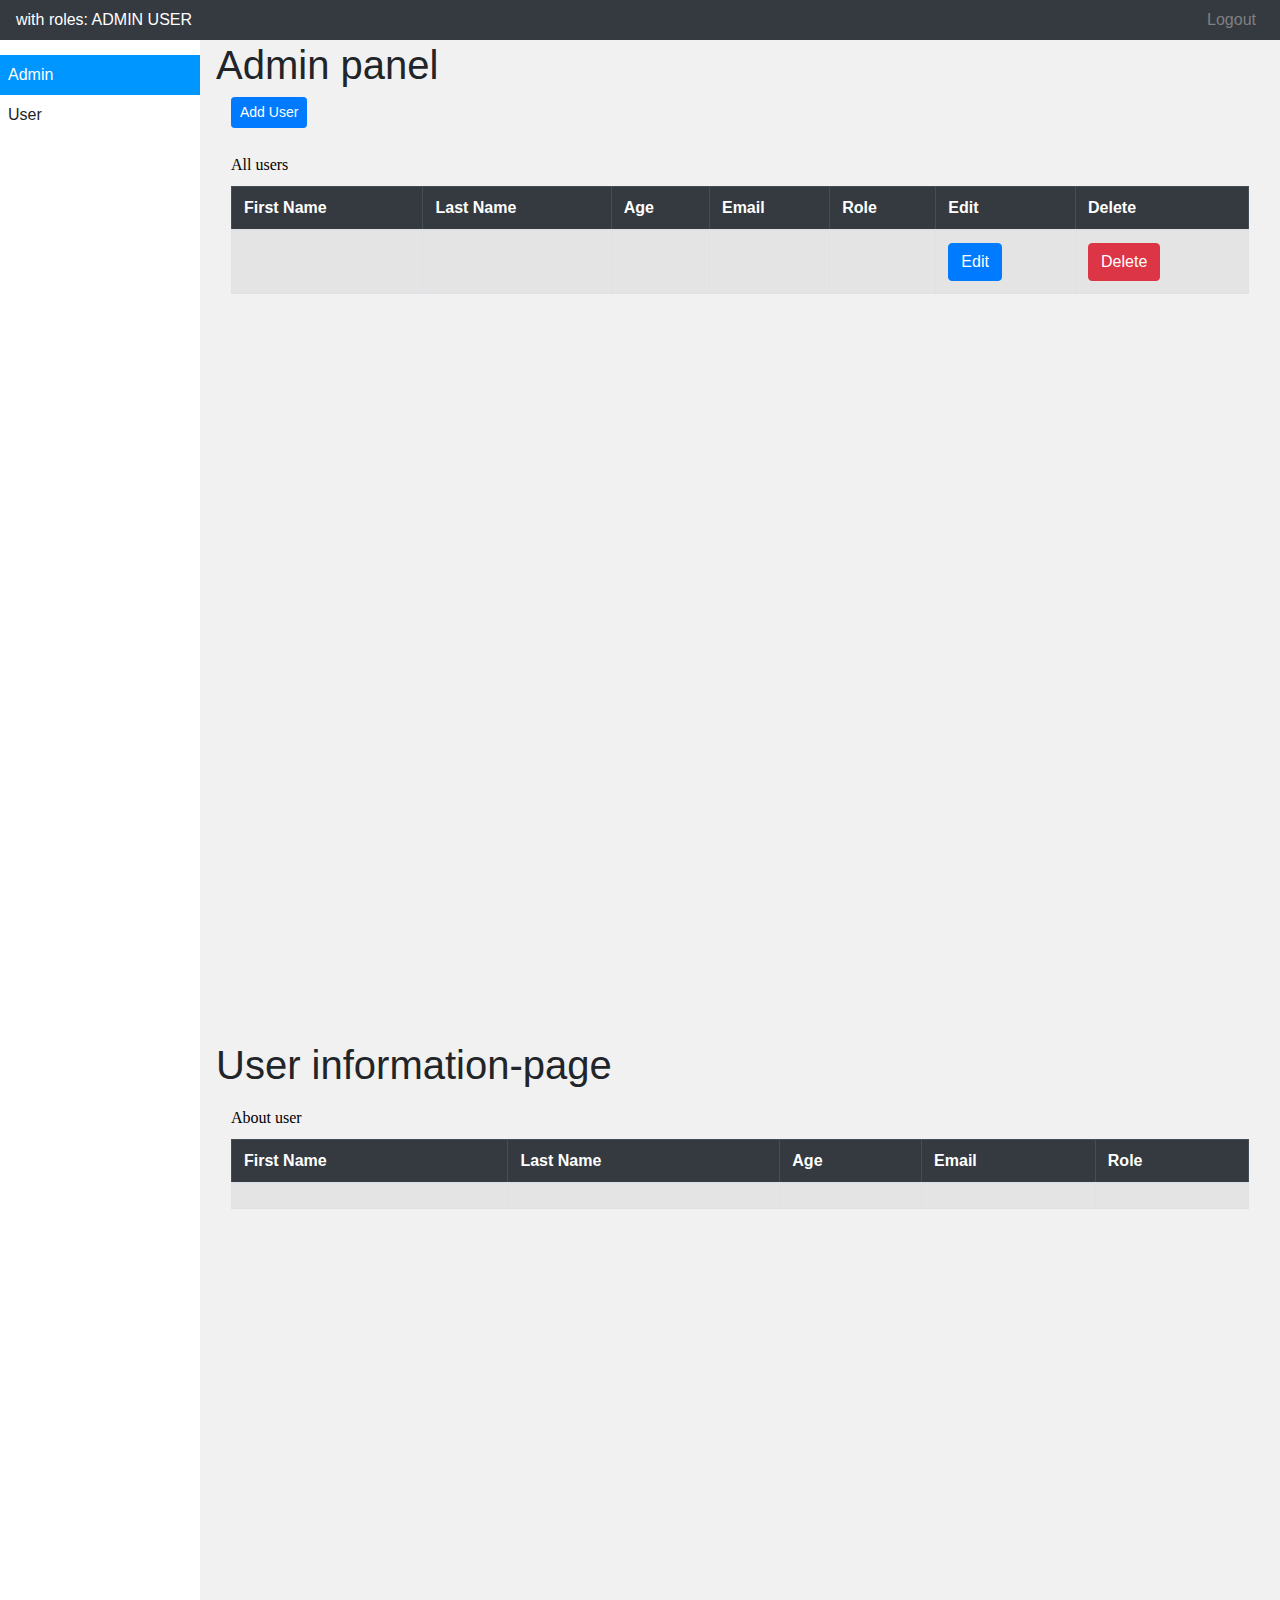
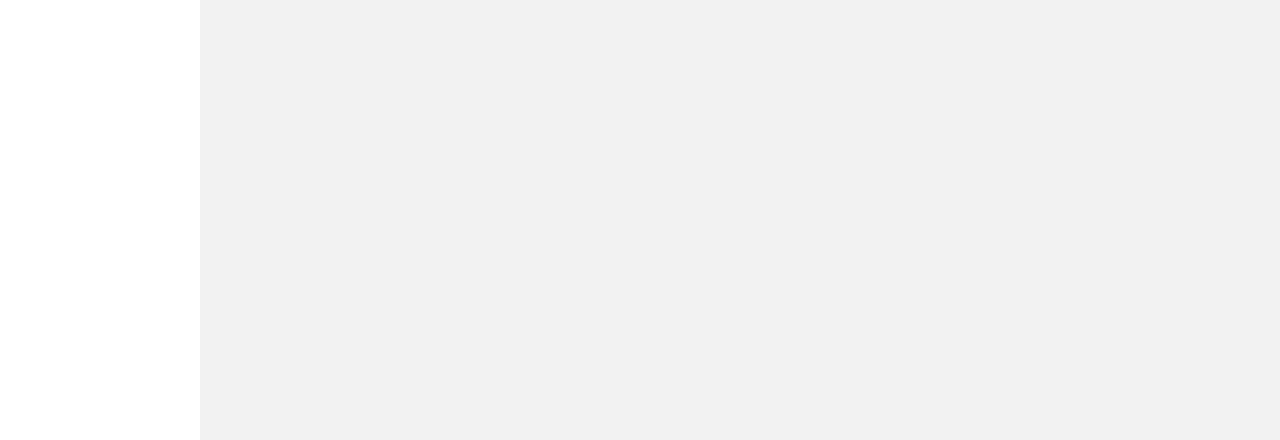
<file: src/main/resources/templates/index.html>
<html
  xmlns:th="http://www.thymeLeaf.org"
  xmlns:sec="http://www.thymeLeaf.org/thymeLeaf-extras-springsecurity3"
>
  <head>
    <title>Home Page</title>

    <link
      rel="stylesheet"
      href="https://cdn.jsdelivr.net/npm/bootstrap@4.6.2/dist/css/bootstrap.min.css"
    />
    
    <!-- <link type="text/css"
		  rel="stylesheet" 
		  href="${pageContext.request.contextPath}/index.css"/> -->
    
    <style type="text/css">
    
		     .sidebar {
			  margin: 0;
			  padding-top: 15px;
			  width: 200px;
			  background-color: #FFFFFF;
			  position: fixed;
			  height: 100%;
			  overflow: auto;
			}
		
			/* Sidebar links */
			.sidebar a {
			  display: block;
			  color: #0096FF;
			  padding: 8px;
			  text-decoration: none;
			}
			
			/* Active/current link */
			.sidebar a.active {
			  background-color: #0096FF;
			  color: white;
			}
		
			/* Links on mouse-over 
			.sidebar a:hover:not(.active) {
			  color: white;
			} */
			
			/* Page content. The value of the margin-left property should match the value of the sidebar's width property */
			div.content {
			  background-color: #f1f1f1;
			  margin-left: 200px;
			  padding: 1px 16px;
			  height: 1000px;
			}
			caption {
			  caption-side: top;
			  color: black;
			  font-family: Verdana;
			}
    </style>
    
    <script>
    	var showAdminTable = true
    </script>
   
  </head>

  <body>
  
    <nav class="navbar navbar-dark bg-dark navbar-expand-sm d-flex justify-content-between">
      <a class="mr-2 text-white">
            <span sec:authentication="principal.username" class="text-white" style="font-weight: bold"></span>
     			 with roles: ADMIN USER</a>
      <a class="mr-2" th:href="@{/login}" style="color: #808080">Logout</a>
    </nav>

	<div class="sidebar">
	  <a class="active">Admin</a>
	  <a >User</a>
	</div>
	
	<div class ="content">
	
    <!-- add our html table here  -->

    <div class="container"> 
      <div class="row">
        <h1>Admin panel</h1>
      </div>

      <div class="row">
        <div class="col-lg-3">
          <a th:href="@{/registration}" class="btn btn-primary btn-sm mb-3">
            Add User</a
          >
        </div>
      </div>

      <table class="table table-striped table-bordered">
        <caption align="top">All users</caption>
        <thead class="table-dark">
          <tr>
            <th>First Name</th>
            <th>Last Name</th>
            <th>Age</th>
            <th>Email</th>
            <th>Role</th>
            <th>Edit</th>
            <th>Delete</th>
          </tr>
        </thead>
        <tbody>
          <tr th:each="user: ${users}">
            <td th:text="${user.firstName}"></td>
            <td th:text="${user.lastName}"></td>
            <td th:text="${user.age}"></td>
            <td th:text="${user.email}"></td>
            <td th:text="${user.roles.get(0).getName()}"></td>
            <td>
              <a th:href="@{/edit/{id}(id=${user.id})}" class="btn btn-primary"
                >Edit</a
              >
            </td>
            <td>
              <a
                th:href="@{/{id}(id=${user.id})}"
                class="btn btn-danger"
                onclick="if (!(confirm('Are you sure you want to delete this customer?'))) return false"
                >Delete</a
              >
            </td>
          </tr>
        </tbody>
      </table>
    </div>
   </div>
   
   <div class ="content">
    <!-- add our html table here  -->

    <div class="container">
      <div class="row">
        <h1>User information-page</h1>
      </div>

      <table class="table table-striped table-bordered">
      	<caption align="top">About user</caption>
        <thead class="table-dark">
          <tr>
            <th>First Name</th>
            <th>Last Name</th>
            <th>Age</th>
            <th>Email</th>
            <th>Role</th>
          </tr>
        </thead>
        <tbody>
          <tr th:each="user: ${userss}">
            <td th:text="${user.firstName}"></td>
            <td th:text="${user.lastName}"></td>
            <td th:text="${user.age}"></td>
            <td th:text="${user.email}"></td>
            <td th:text="${user.roles.get(0).getName()}"></td>
          </tr>
        </tbody>
      </table>
    </div>
    </div>
   
   
  </body>
</html>
</file>
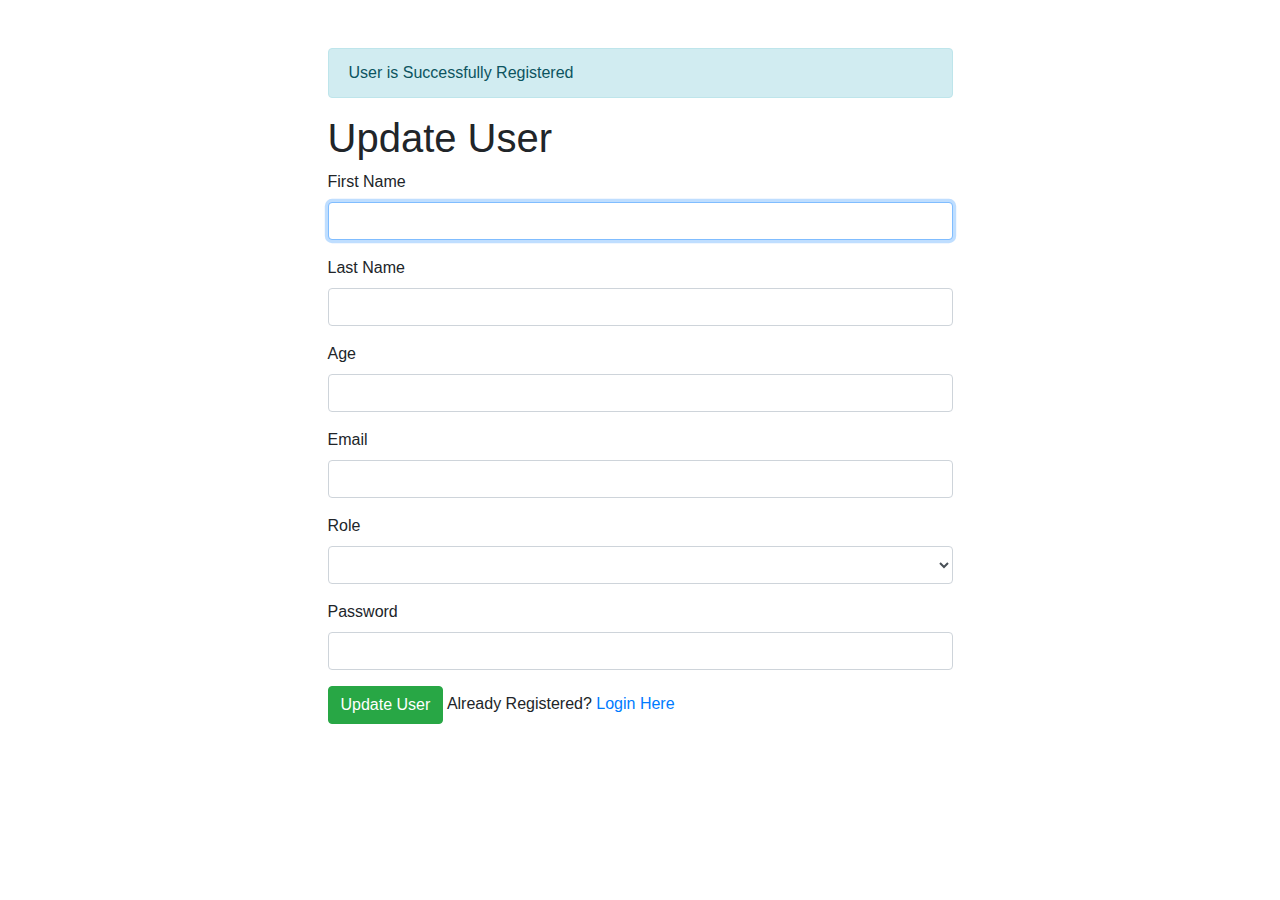
<file: src/main/resources/templates/edit_user.html>
<!DOCTYPE html PUBLIC "-//W3C//DTD HTML 4.01 Transitional//EN" "http://www.w3.org/TR/html4/loose.dtd">
<html xmlns:th="http://www.thymeLeaf.org" >

<head>

	<title> Registration </title>
	
	<link rel="stylesheet" href="https://cdn.jsdelivr.net/npm/bootstrap@4.6.2/dist/css/bootstrap.min.css">

</head>

<body>

	
	<!-- create HTML registration form -->
	<div class="contianer mt-5">
		<div class="row justify-content-center">
			<div class="col-md-6 col-md-offset-3">
			
				<!-- Success Message -->
				
				<div th:if="${param.success}">
					<div class="alert alert-info">User is Successfully Registered </div>				
				</div>
				
				<h1> Update User </h1>
				
				<form th:action="@{/{id}(id=${user.id})}" method="post" th:object="${user}">
					<div class="form-group">
						<label class="control-label" for="firstName">
							First Name
						</label>
						<input id="firstName" class="form-control" th:field="*{firstName}" required autofocus="autofocus" />					
					</div>
					
					<div class="form-group">
						<label class="control-label" for="lastName">
							Last Name
						</label>
						<input id="lastName" class="form-control" th:field="*{lastName}" required autofocus="autofocus" />					
					</div>
					
					<div class="form-group">
						<label class="control-label" for="age">
							Age
						</label>
						<input id="age" class="form-control" th:field="*{age}" required autofocus="autofocus" />					
					</div>
					
					<div class="form-group">
						<label class="control-label" for="email">
							Email
						</label>
						<input id="email" class="form-control" th:field="*{email}" required autofocus="autofocus" />					
					</div>
					
					<div class="form-group">
						<label class="control-label" for="role">
							Role
						</label>
						<select id="role" name="role" class="form-control" required autofocus="autofocus" >
							<option th:value="'ADMIN'" th:text="ADMIN"></option>
							<option th:value="'USER'" th:text="USER"></option>
						</select>					
					</div>
				
					<div class="form-group">
						<label class="control-label" for="password">
							Password
						</label>
						<input id="password" class="form-control" type="password" th:field="*{password}" required autofocus="autofocus" />					
					</div>
				
					<div class="form-group">
						<button type="submit" class="btn btn-success">Update User</button>
						<span>Already Registered? <a href="/" th:href="@{/login}">Login Here</a></span>				
					</div>
				
				</form>
			</div>
		</div>
	</div>

</body>

</html>
</file>
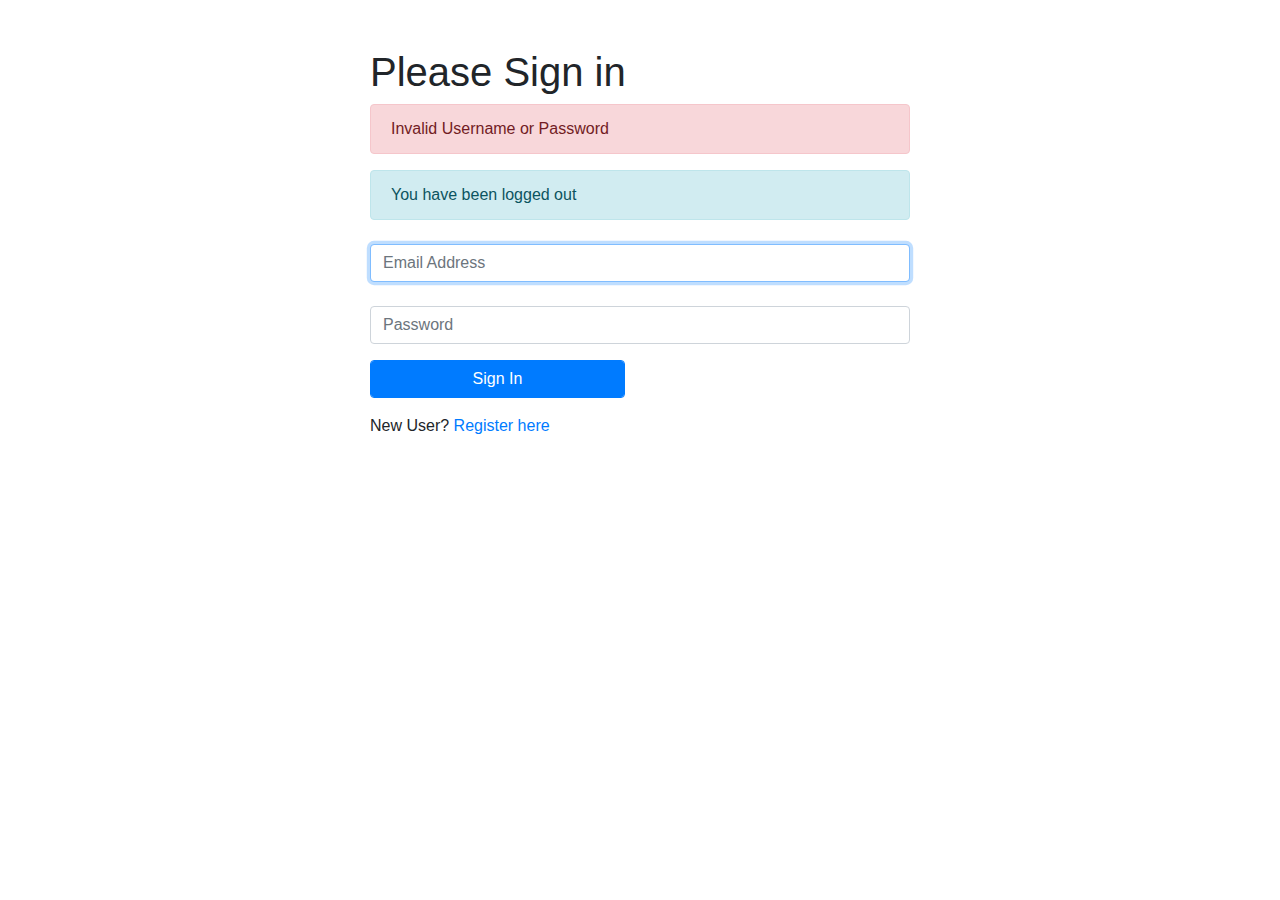
<file: src/main/resources/templates/login.html>
<!DOCTYPE html PUBLIC "-//W3C//DTD HTML 4.01 Transitional//EN" "http://www.w3.org/TR/html4/loose.dtd">
<html xmlns:th="http://www.thymeLeaf.org">
<head>
	<title>Login</title>
	
	<link rel="stylesheet" href="https://cdn.jsdelivr.net/npm/bootstrap@4.6.2/dist/css/bootstrap.min.css">
		
</head>
<body>

	
	
	
	<div class="container mt-5">
		<div class="row justify-content-center">
			<div class="col-md-6 col-md-offset-3">
				<h1> Please Sign in</h1>
				<form th:action="@{/login}" method="post">
					
						<!--  error message -->
						<div th:if="${param.error}">
							<div class="alert alert-danger">
								Invalid Username or Password
							</div>				
						</div>
						
						<!--  logout message -->
						<div th:if="${param.logout}">
							<div class="alert alert-info">
								You have been logged out</div>				
						</div>
						
						<div class="form-group">
							<label for="username"></label>
							<input type="text" class="form-control" id="username" name="username"
							placeholder="Email Address" autofocus="autofocus" />
						</div>
						
						<div class="form-group">
							<label for="password"></label>
							<input type="password" class="form-control" id="password" name="password"
							placeholder="Password" />
						</div>
						
						<div class="form-group">
							<div class="row">
								<div class="col-sm-6 col-sim-offset-3">
									<input type="submit" name="login-submit" id="login-submit"
										class="form-control btn btn-primary" value="Sign In" />
								</div>
							</div>
						</div>
				 </form>
				 <div class="form-group">
				 		<span>New User? <a href="/" th:href="@{/registration}">Register here</a></span>
				 </div>
			</div>
		</div>	
	</div>

</body>
</html>
</file>
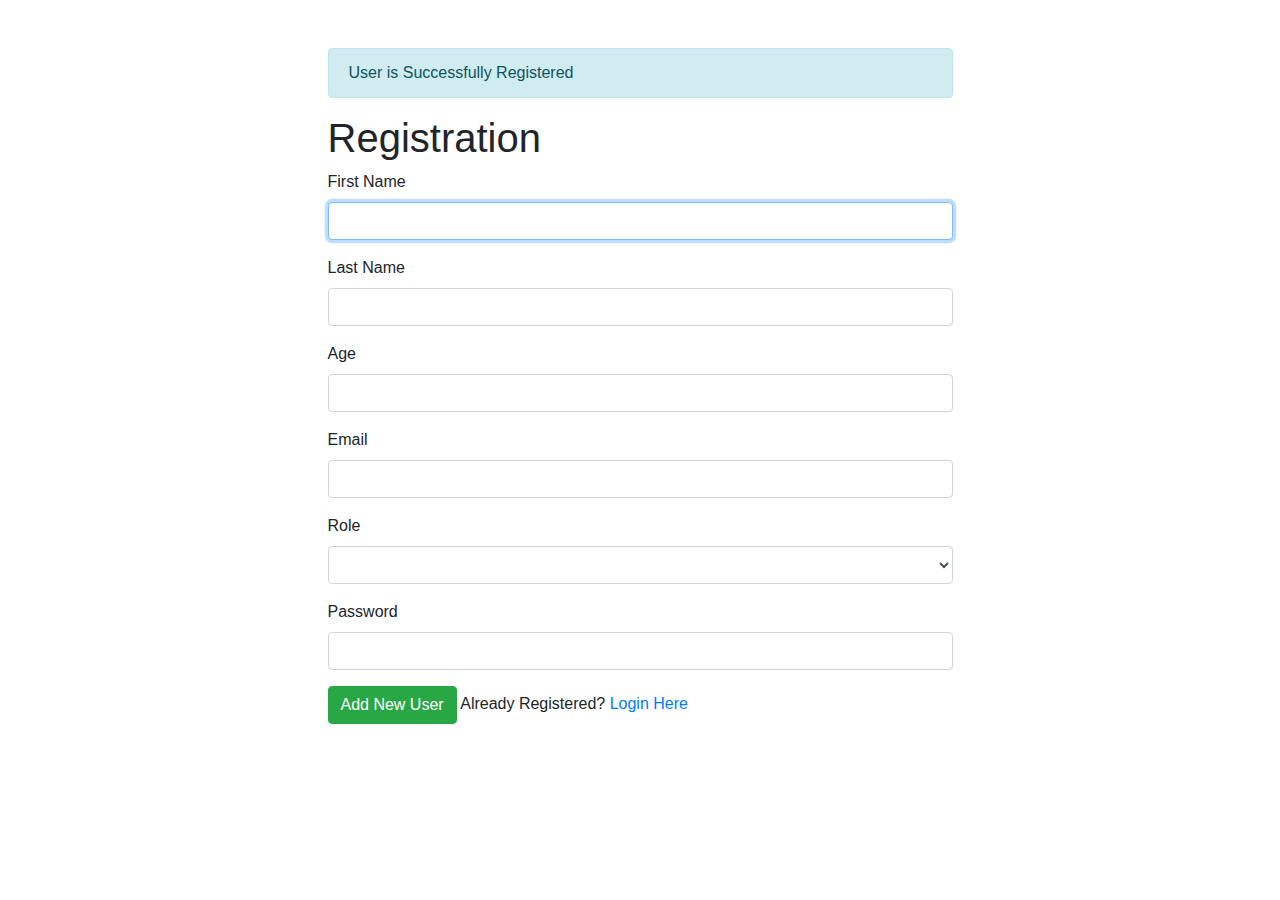
<file: src/main/resources/templates/registration.html>
<!DOCTYPE html PUBLIC "-//W3C//DTD HTML 4.01 Transitional//EN" "http://www.w3.org/TR/html4/loose.dtd">
<html xmlns:th="http://www.thymeLeaf.org" >

<head>

	<title> Registration </title>
	
	<link rel="stylesheet" href="https://cdn.jsdelivr.net/npm/bootstrap@4.6.2/dist/css/bootstrap.min.css">

</head>

<body>

	
	<!-- create HTML registration form -->
	<div class="contianer mt-5">
		<div class="row justify-content-center">
			<div class="col-md-6 col-md-offset-3">
			
				<!-- Success Message -->
				<div th:if="${param.success}">
					<div class="alert alert-info">User is Successfully Registered </div>				
				</div>
				
				<h1> Registration </h1>
				
				<form th:action="@{/registration}" method="post" th:object="${user}">
					<div class="form-group">
						<label class="control-label" for="firstName">
							First Name
						</label>
						<input id="firstName" class="form-control" th:field="*{firstName}" required autofocus="autofocus" />					
					</div>
					
					<div class="form-group">
						<label class="control-label" for="lastName">
							Last Name
						</label>
						<input id="lastName" class="form-control" th:field="*{lastName}" required autofocus="autofocus" />					
					</div>
					
					<div class="form-group">
						<label class="control-label" for="age">
							Age
						</label>
						<input id="age" class="form-control" th:field="*{age}" required autofocus="autofocus" />					
					</div>
					
					<div class="form-group">
						<label class="control-label" for="email">
							Email
						</label>
						<input id="email" class="form-control" th:field="*{email}" required autofocus="autofocus" />					
					</div>
					
					<div class="form-group">
						<label class="control-label" for="role">
							Role
						</label>
						<select id="role" class="form-control" th:field="*{role}" required autofocus="autofocus" >
							<option th:value="'ADMIN'" th:text="ADMIN"></option>
							<option th:value="'USER'" th:text="USER"></option>
						</select>					
					</div>
				
					<div class="form-group">
						<label class="control-label" for="password">
							Password
						</label>
						<input id="password" class="form-control" type="password" th:field="*{password}" required autofocus="autofocus" />					
					</div>
				
					<div class="form-group">
						<button type="submit" class="btn btn-success">Add New User</button>
						<span>Already Registered? <a href="/" th:href="@{/login}">Login Here</a></span>				
					</div>
				
				</form>
			</div>
		</div>
	</div>

</body>

</html>
</file>
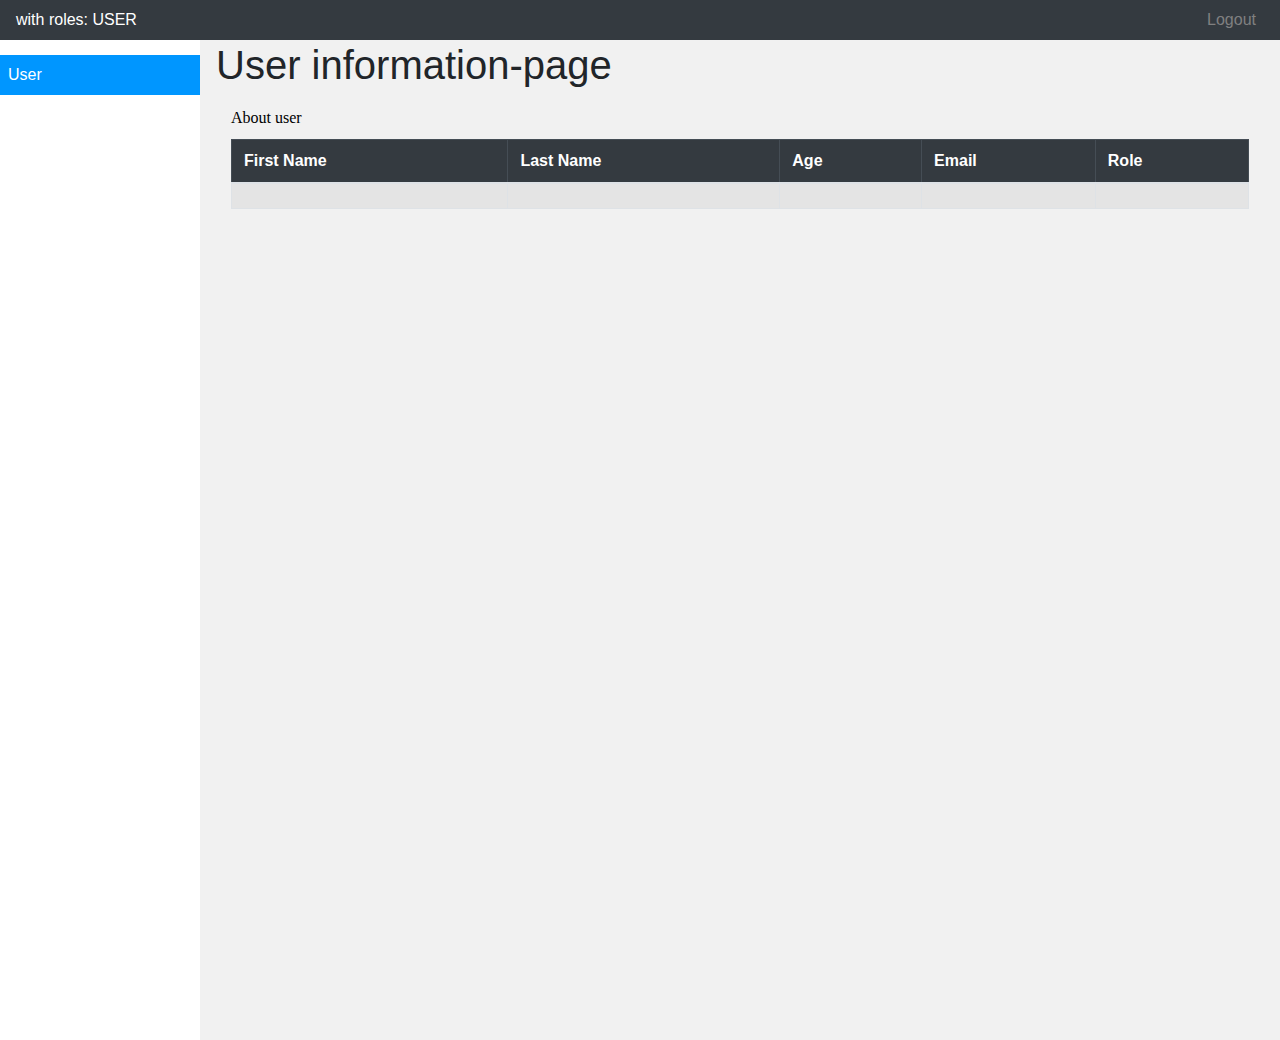
<file: src/main/resources/templates/user.html>
<html
  xmlns:th="http://www.thymeLeaf.org"
  xmlns:sec="http://www.thymeLeaf.org/thymeLeaf-extras-springsecurity3"
>
  <head>
    <title>Home Page</title>

    <link
      rel="stylesheet"
      href="https://cdn.jsdelivr.net/npm/bootstrap@4.6.2/dist/css/bootstrap.min.css"
    />
    
    <style type="text/css">
		     .sidebar {
			  margin: 0;
			  padding-top: 15px;
			  width: 200px;
			  background-color: #FFFFFF;
			  position: fixed;
			  height: 100%;
			  overflow: auto;
			}
		
			/* Sidebar links */
			.sidebar a {
			  display: block;
			  color: #0096FF;
			  padding: 8px;
			  text-decoration: none;
			}
			
			/* Active/current link */
			.sidebar a.active {
			  background-color: #0096FF;
			  color: white;
			}
		
			/* Links on mouse-over 
			.sidebar a:hover:not(.active) {
			  color: white;
			} */
			
			/* Page content. The value of the margin-left property should match the value of the sidebar's width property */
			div.content {
			  background-color: #f1f1f1;
			  margin-left: 200px;
			  padding: 1px 16px;
			  height: 1000px;
			}
			caption {
			  caption-side: top;
			  color: black;
			  font-family: Verdana;
			}
    </style>
   
  </head>

  <body>
  
    <nav class="navbar navbar-dark bg-dark navbar-expand-sm d-flex justify-content-between">
      <a class="mr-2 text-white">
            <span sec:authentication="principal.username" class="text-white" style="font-weight: bold"></span>
     			 with roles: USER</a>
      <a class="mr-2" th:href="@{/logout}" style="color: #808080">Logout</a>
    </nav>

	<div class="sidebar">
	  <a class="active" th:href="@{/user}">User</a>
	</div>
	
	<div class ="content">
    <!-- add our html table here  -->

    <div class="container">
      <div class="row">
        <h1>User information-page</h1>
      </div>

      <table class="table table-striped table-bordered">
      	<caption align="top">About user</caption>
        <thead class="table-dark">
          <tr>
            <th>First Name</th>
            <th>Last Name</th>
            <th>Age</th>
            <th>Email</th>
            <th>Role</th>
          </tr>
        </thead>
        <tbody>
          <tr th:each="user: ${users}">
            <td th:text="${user.firstName}"></td>
            <td th:text="${user.lastName}"></td>
            <td th:text="${user.age}"></td>
            <td th:text="${user.email}"></td>
            <td th:text="${user.roles.get(0).getName()}"></td>
          </tr>
        </tbody>
      </table>
    </div>
    </div>
  </body>
</html>
</file>
